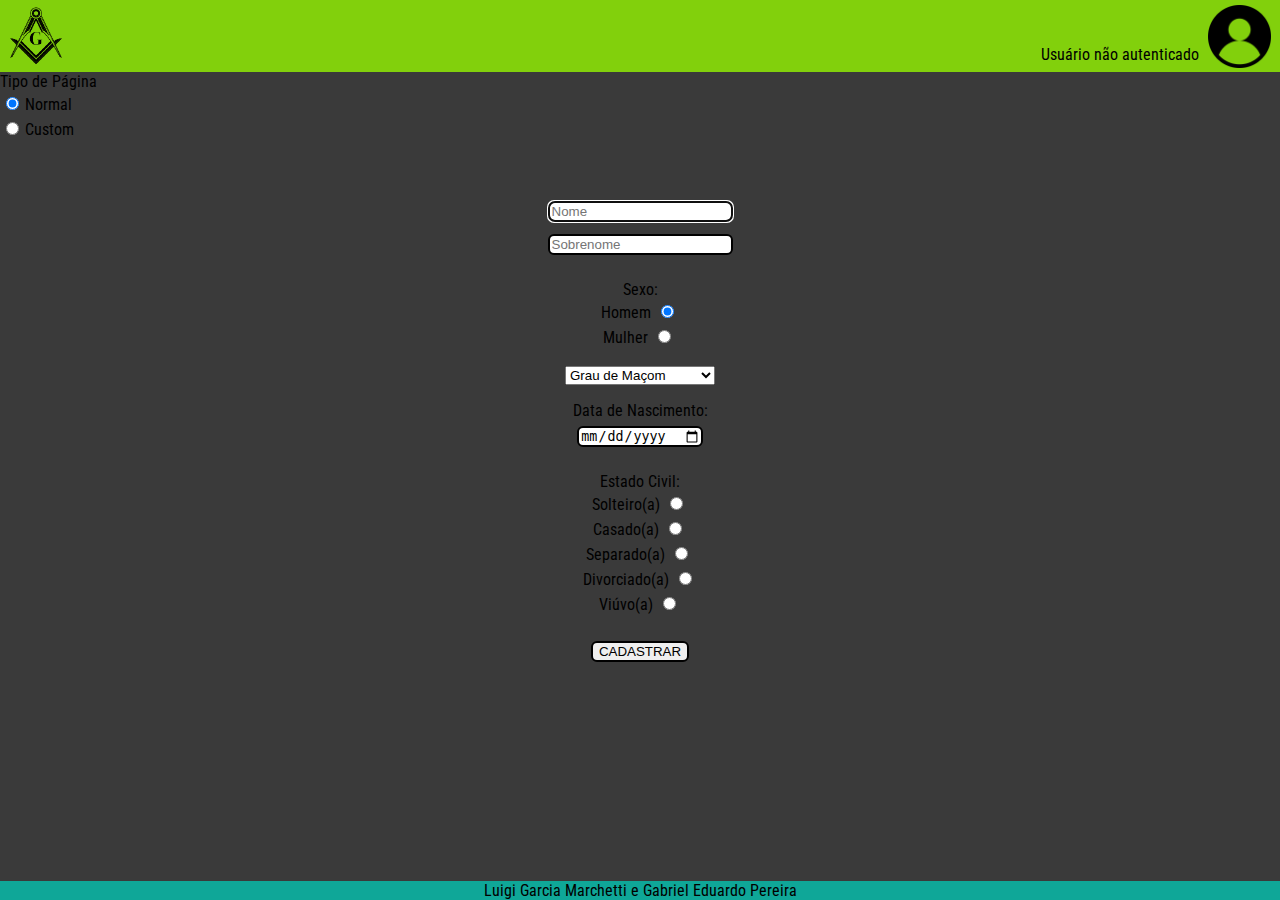
<file: Prova 1/cadastro.html>
<!DOCTYPE html>
<html lang="en">
<head>
    <meta charset="UTF-8">
    <meta http-equiv="X-UA-Compatible" content="IE=edge">
    <meta name="viewport" content="width=device-width, initial-scale=1.0">
    <link rel="stylesheet" href="css/styles.css">
    <script src="js/script.js"></script>
    <link rel="preconnect" href="https://fonts.googleapis.com">
    <link rel="preconnect" href="https://fonts.gstatic.com" crossorigin>
    <link href="https://fonts.googleapis.com/css2?family=Roboto+Condensed:wght@700&display=swap" rel="stylesheet">
    <script src="./js/script.js"></script>
    <title>Cadastro</title>
</head>
<body>

    <header>
    <a href="index.html"><img id="logo" src="img/logo.png" alt=""></a>
    <a href="cadastro.html"><img id="user" src="img/user.png" alt=""></a>
    <div id="username">
     Usuário não autenticado
    </div>
    </header>
    
        <div>
            Tipo de Página <br>
            <label for="pgnormal"><input type="radio" name="tipopg" id="pgnormal" checked onclick="deleteCustom()">Normal</label> <br>
            <label for="pgcustom" onclick=""><input type="radio" name="tipopg" id="pgcustom" onclick="createCustom()">Custom</label> <br>
        </div>

        <div id="cadastro">
            <form action="" name="formCadastro">
                <input type="text" name="nome" placeholder="Nome" autofocus required id="nome"><br>
                <input type="text" name="sobrenome" placeholder="Sobrenome" required id="sobrenome"><br>
            
                <br> Sexo: <br>
                <div id="sexo">
                    <label for="H"> Homem </label> <input type="radio" name="sexo" id="H" value="H" checked><br>
                    <label for="M"> Mulher </label> <input type="radio" name="sexo" id="M" value="M"><br>    
                </div>
                <p>
                    <select name="grau" id="grau">
                        <option value="0" selected disabled> Grau de Maçom </option>
                        <option value="1"> Mestre Maçom </option><br>
                        <option value="2"> Companheiro Maçom </option><br>
                        <option value="3"> Aprendiz Maçom </option><br>
                    </select><br>
                </p>

                Data de Nascimento: <br>
                <input type="date" name="data" id="data"><br>

                <br> Estado Civil: <br> 
                <label for="sol"> Solteiro(a) </label> <input type="radio" name="estado" id="solteiro" value="sol"><br>
                <label for="cas"> Casado(a) </label> <input type="radio" name="estado" id="casado" value="cas"><br>
                <label for="sep"> Separado(a) </label> <input type="radio" name="estado" id="separado" value="sep"><br>
                <label for="div"> Divorciado(a) </label> <input type="radio" name="estado" id="divorciado" value="div"><br>
                <label for="viu"> Viúvo(a) </label> <input type="radio" name="estado" id="viuvo" value="viu"><br>
                
                <br> <input type="submit" value="CADASTRAR" onclick="assignValues()">
            </form>
        </div>

    <footer>
        Luigi Garcia Marchetti e Gabriel Eduardo Pereira
    </footer>
    
</body>
</html>
</file>
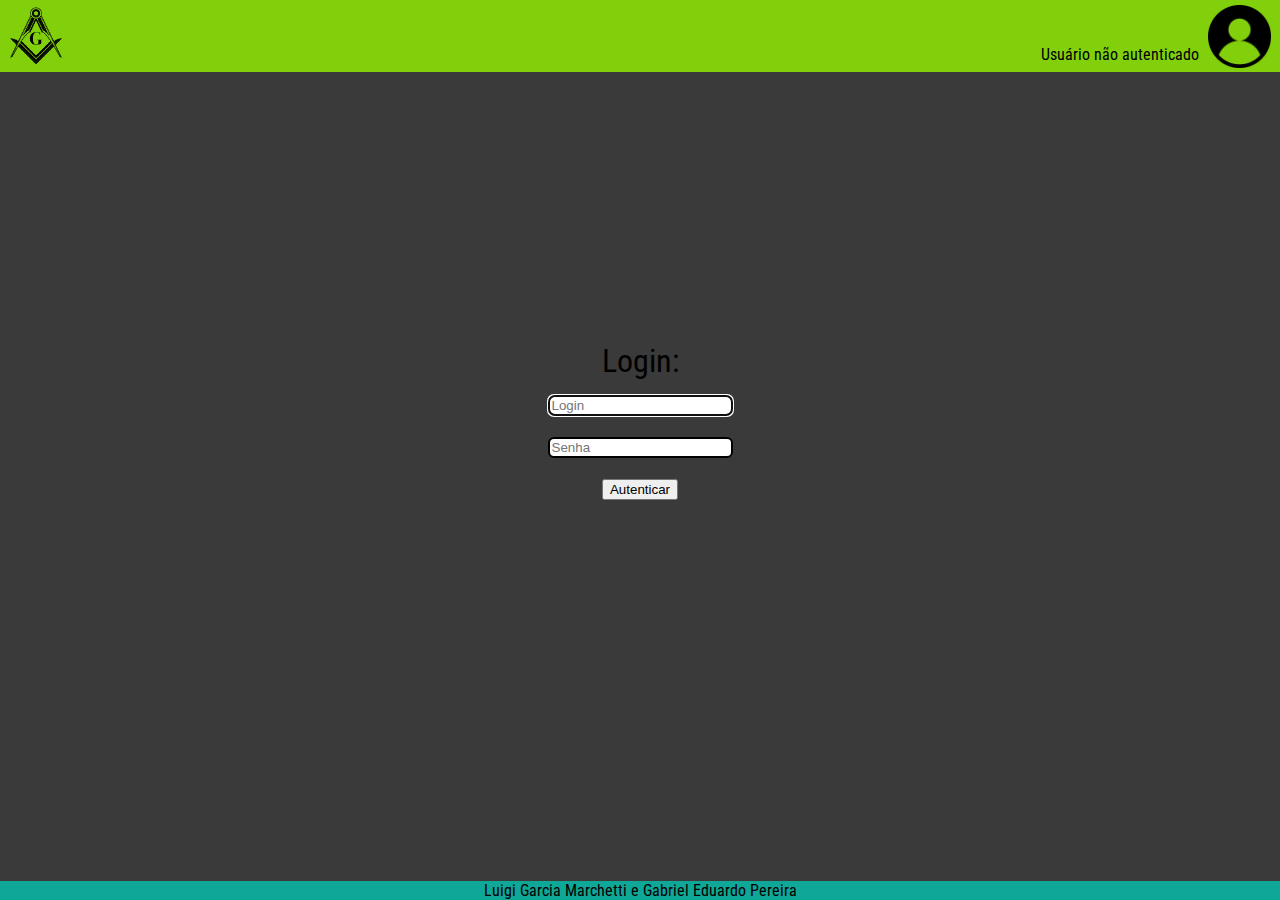
<file: Prova 1/login.html>
<!DOCTYPE html>
<html lang="en">
<head>
    <meta charset="UTF-8">
    <meta http-equiv="X-UA-Compatible" content="IE=edge">
    <meta name="viewport" content="width=device-width, initial-scale=1.0">
    <link rel="stylesheet" href="css/styles.css">
    <script src="js/script.js"></script>
    <link rel="preconnect" href="https://fonts.googleapis.com">
    <link rel="preconnect" href="https://fonts.gstatic.com" crossorigin>
    <link href="https://fonts.googleapis.com/css2?family=Roboto+Condensed:wght@700&display=swap" rel="stylesheet">
    <title>Login</title>
</head>
<body>

    <header>
        <a href="index.html"><img id="logo" src="img/logo.png" alt=""></a>
        <a href="cadastro.html"><img id="user" src="img/user.png" alt=""></a>
        <div id="username">
         Usuário não autenticado
        </div>
        </header>

    <div id="login">
        Login: <br>
        <input type="text" name="login" id="usuario" placeholder="Login" autofocus required> <br>
        <input type="password" name="senha" id="senha" placeholder="Senha" required> <br>
        <button onclick="register()">Autenticar</button>
    </div>

    <footer>
        Luigi Garcia Marchetti e Gabriel Eduardo Pereira
    </footer>

</body>
</html>
</file>
<file: Prova 1/css/styles.css>
body {
    background-color: rgb(58, 58, 58);
    font-family: 'Roboto Condensed', sans-serif;
    width: 100vw;
    padding: 0;
    margin: 0;
}

header {
    position: sticky;
    background-color: rgb(130, 208, 12);
    height: 8vh;
    margin: 0;
}

footer {
    position: fixed;
    bottom: 0;
    width: 100%;
    text-align: center;
    background-color: rgb(15, 167, 152);
}

#logo {
    height: 8vh;
    float: left;
}

#user {
    float: right;
    height: 7vh;
    padding-top: 0.5vh;
    padding-right: 1vh;
}

#username {
    margin-top: 5vh;
    margin-right: 1vh;
    float: right;
}

#login {
    text-align: center;
    position: relative;
    font-size: xx-large;
    display: flow-root;
    padding: 1vh;
    padding-top: 30vh;
}

#cadastro {
    text-align: center;
    position: relative;
    display: flow-root;
    padding: 1vh;
    padding-top: 6vh;

}

#custom body {
    background-color: rgb(84, 53, 112);
    font-family: Impact, Haettenschweiler, 'Arial Narrow Bold', sans-serif;
    width: 100vw;
    padding: 0;
    margin: 0;
}

#custom text {
    background-color: chartreuse;
}

 ul {
    position: relative;
    list-style: none;
    font-size: x-large;
    background-color: rgb(130, 208, 12);
    /* border: solid rgb(130, 208, 12) 3px; */
    color: white;
    width: 10%;
    height: 100vw;
    margin-top: 0;
    padding: 20px;
 }

 li {
    padding: 3px;
 }

 @media (max-width: 768px){
    nav {
        width: 100%;
        text-align: center;
        background-color: rgb(130, 208, 12);
    }
    ul, li {
       display: inline;
       padding-top: 1px;
       padding-bottom: 0;
       margin: 0;
    }
}


 
a {
    text-decoration: none;
    color: white;
}

a:hover {
    color: rgb(69, 110, 8);
}

input {
    border: 2px solid black;
    border-radius: 6px;
    margin: 6px;
}

button {
    margin-top: 10px;
}
</file>
